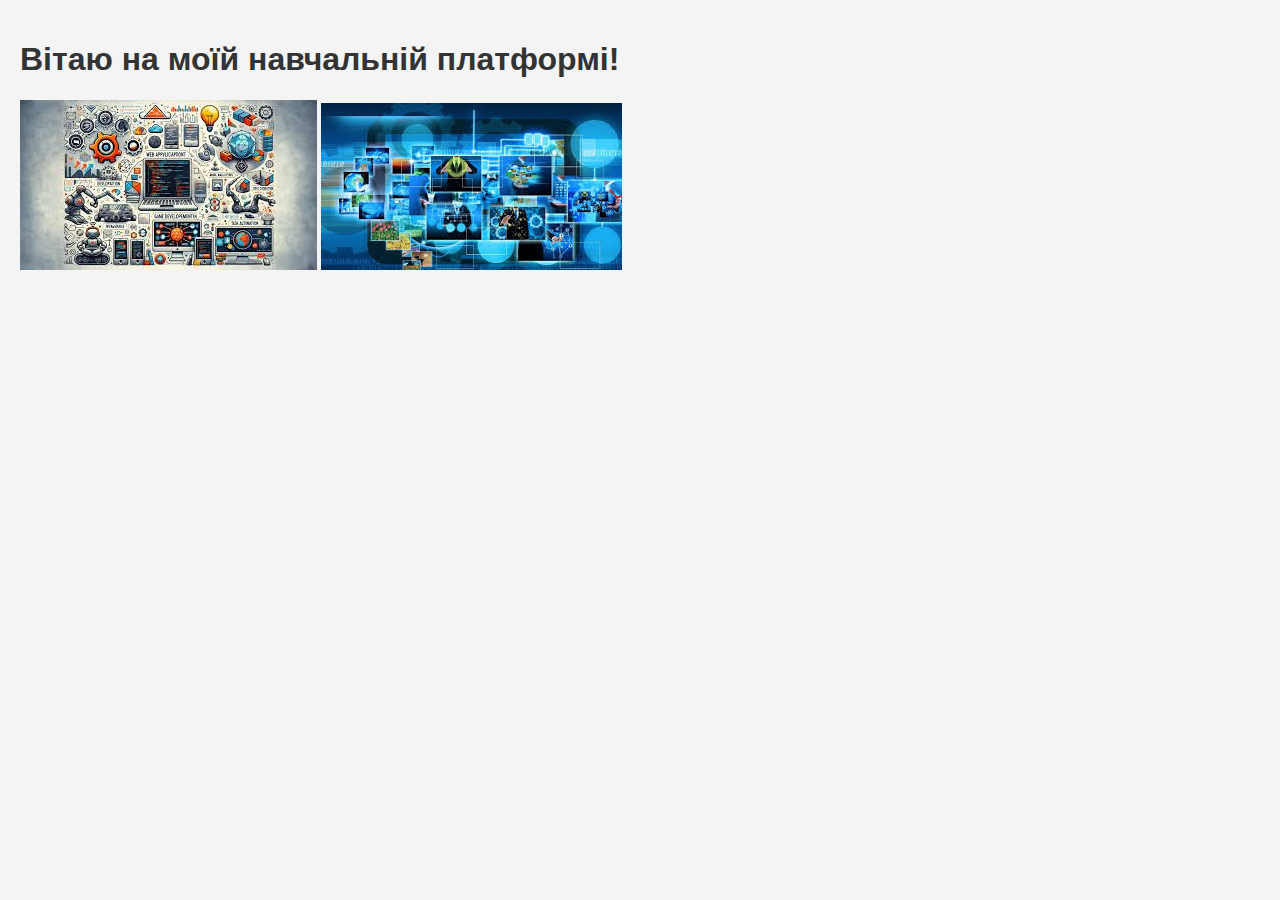
<file: index.html>
<!DOCTYPE html>
<html lang="en">
<head>
    <meta charset="UTF-8">
    <meta name="viewport" content="width=device-width, initial-scale=1.0">
    <link rel="stylesheet" href="styles/style.css">
    <title>Моя веб-сторінка</title>
</head>
<body>
    <h1>Вітаю на моїй навчальній платформі!</h1>
    <img src="images/image1.jpg" alt="Опис зображення 1">
    <img src="images/image2.jpg" alt="Опис зображення 2">
</body>
</html>
</file>
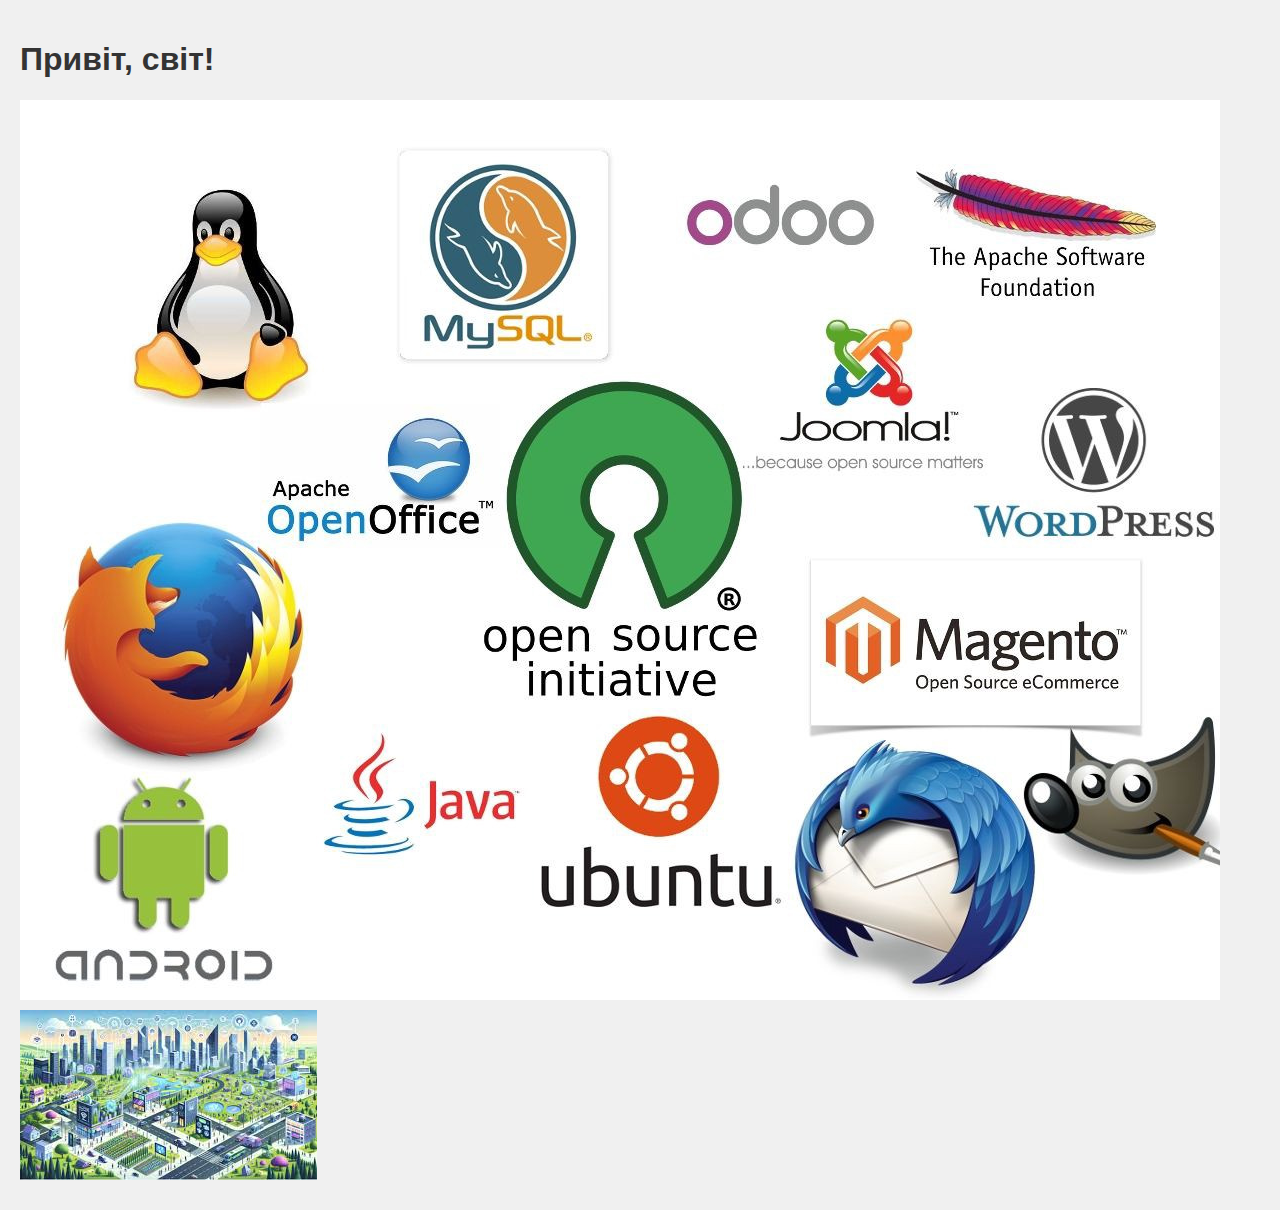
<file: images2/index.html>
<!DOCTYPE html>
<html lang="en">
<head>
    <meta charset="UTF-8">
    <meta name="viewport" content="width=device-width, initial-scale=1.0">
    <link rel="stylesheet" href="styles/style.css">
    <title>Моя веб-сторінка</title>
</head>
<body>
    <h1>Привіт, світ!</h1>
    <img src="images/image3.jpg" alt="Опис третьої картинки">
    <img src="images/image4.jpg" alt="Опис четвертої картинки">
</body>
</html>
</file>
<file: styles/style.css>
body {
    font-family: Arial, sans-serif;
    background-color: #f4f4f4;
    margin: 0;
    padding: 20px;

h1, h2, h3 {
    color: #333;
}

p {
    line-height: 1.6;
    color: #555;
}

img {
    max-width: 100%;
    height: auto;
}

a {
    color: #007bff;
    text-decoration: none;
}

a:hover {
    text-decoration: underline;
}
</file>
<file: images2/styles/style.css>
body {
    font-family: Arial, sans-serif;
    background-color: #f0f0f0;
    margin: 0;
    padding: 20px;
}

h1 {
    color: #333;
}

img {
    max-width: 100%;
    height: auto;
    display: block;
    margin: 10px 0;
}
</file>
